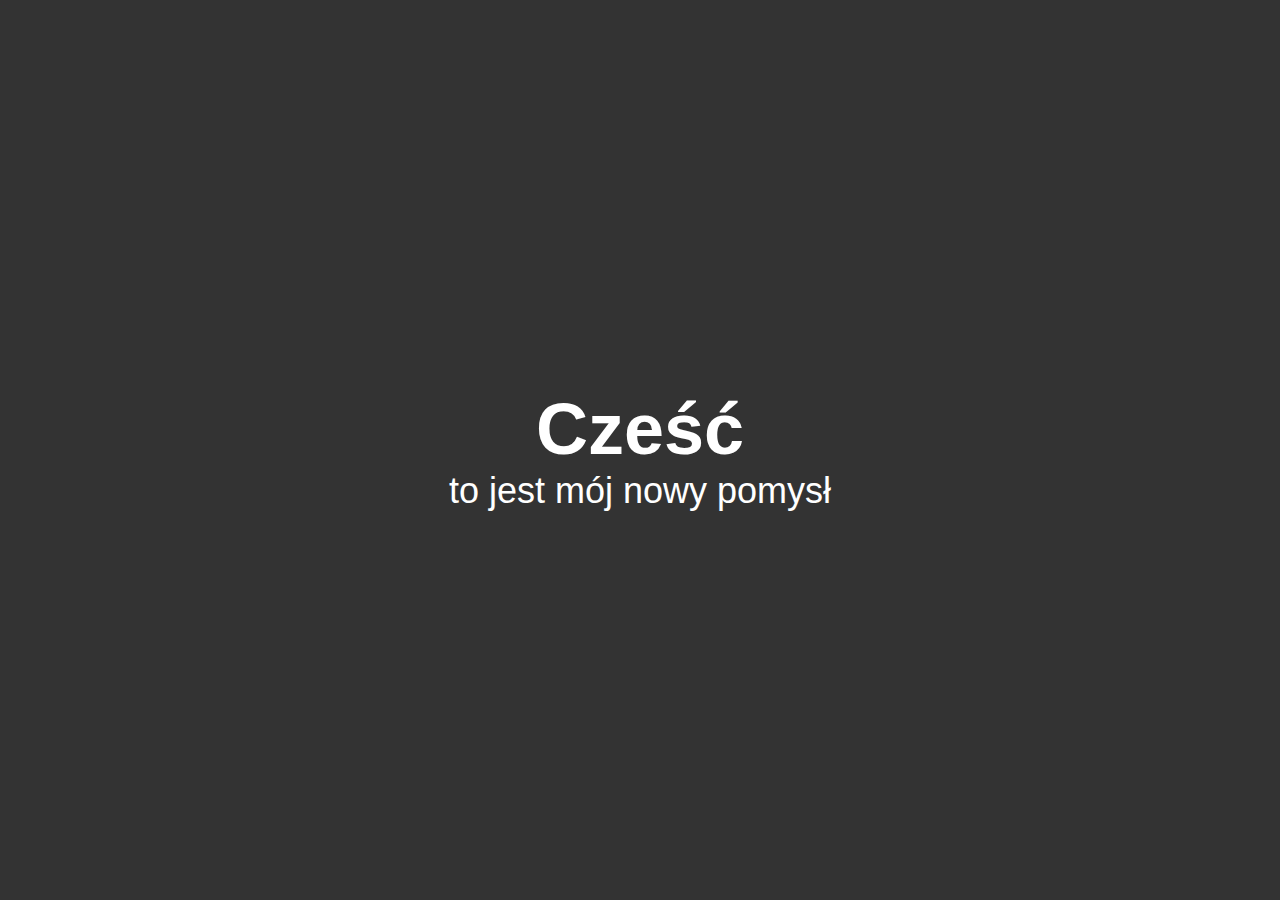
<file: index.html>
<!DOCTYPE html>
<html lang="pl">

<head>
    <meta charset="UTF-8">
    <meta name="viewport" content="width=device-width, initial-scale=1.0">
    <title>Git ćwiczenie</title>
    <link rel="stylesheet" href="style.css">
</head>

<body>

    <h1>Cześć</h1>
    <p>to jest mój nowy pomysł</p>

</body>

</html>
</file>
<file: style.css>
* {
	box-sizing: border-box;
	margin: 0;
	padding: 0;
}

body {
	display: flex;
	justify-content: center;
	align-items: center;
	flex-direction: column;
	min-height: 100vh;
	font-family: sans-serif;
	background-color: #333;
	font-size: 36px;
	color: #fff;
}
</file>
